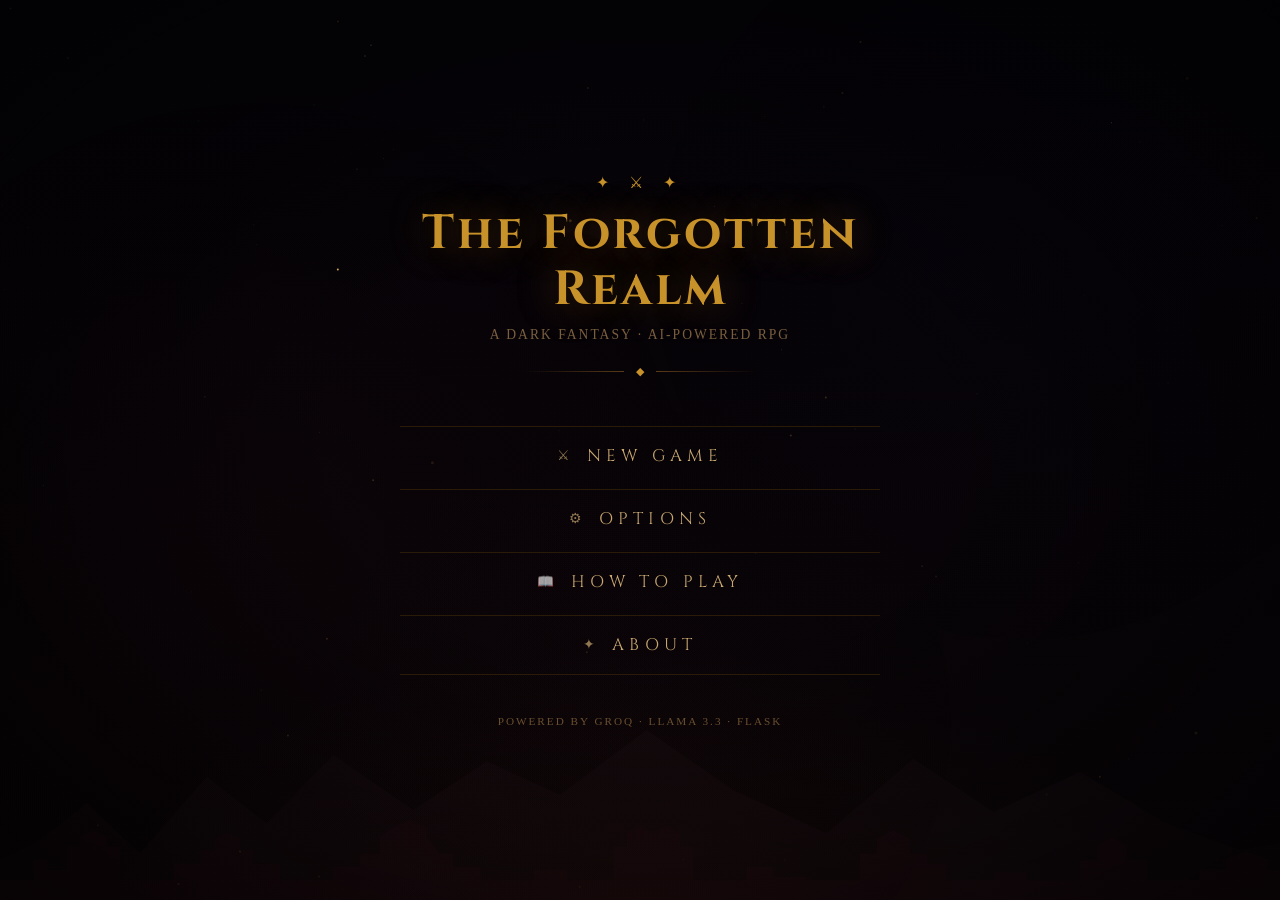
<file: templates/index.html>
<!DOCTYPE html>
<html lang="en">
<head>
    <meta charset="UTF-8">
    <title>The Forgotten Realm</title>
    <link rel="stylesheet" href="/static/css/style.css">
</head>
<body>

<!-- ── Start Screen ──────────────────────────────────── -->
<div id="start-screen">

    <!-- Layer 1: deep background gradient -->
    <div id="menu-bg-gradient"></div>

    <!-- Layer 2: distant mountain silhouette -->
    <svg id="menu-mountains" viewBox="0 0 1920 300" preserveAspectRatio="xMidYMax slice" xmlns="http://www.w3.org/2000/svg" aria-hidden="true">
        <polygon points="0,300 0,240 60,210 130,155 210,230 310,115 400,185 500,82 620,165 730,92 840,142 970,45 1100,135 1240,200 1370,88 1490,168 1620,108 1750,185 1860,225 1920,215 1920,300" fill="#0f080c"/>
    </svg>

    <!-- Layer 3: mid-ground ruins silhouette -->
    <svg id="menu-ruins" viewBox="0 0 1920 200" preserveAspectRatio="xMidYMax slice" xmlns="http://www.w3.org/2000/svg" aria-hidden="true">
        <polygon points="
            0,200 0,170 50,170 50,140 70,140 70,155 100,155 100,120 120,120 120,105 140,95 160,105 160,120 180,120 180,170
            260,170 260,145 300,145 300,125 320,125 320,108 340,98 360,108 360,125 380,125 380,145 420,145 420,170
            500,170 500,150 540,150 540,130 570,130 570,105 590,90 615,80 640,90 640,105 660,130 680,130 680,150 720,150 720,170
            800,170 800,155 850,155 850,170 920,170 920,120 940,120 940,100 960,88 980,100 1000,88 1020,100 1020,120 1040,120 1040,170
            1120,170 1120,150 1160,150 1160,165 1210,165 1210,170
            1290,170 1290,130 1315,130 1315,108 1340,95 1365,108 1365,130 1390,130 1390,145 1420,145 1420,170
            1490,170 1490,158 1540,158 1540,170 1620,170 1620,140 1645,140 1645,118 1668,105 1690,118 1690,140 1720,140 1720,170
            1800,170 1800,155 1840,155 1840,138 1870,128 1900,138 1900,155 1920,155 1920,200
        " fill="#16080e"/>
    </svg>

    <!-- Layer 4: ember glow haze -->
    <div id="menu-haze"></div>

    <!-- Layer 5: animated particles -->
    <canvas id="menu-canvas"></canvas>

    <!-- Layer 6: corner vignette -->
    <div id="menu-vignette"></div>

    <!-- ① Main Menu -->
    <div id="menu-main" class="menu-panel">
        <div class="menu-title-block">
            <div class="title-deco">&#10022; &#9876; &#10022;</div>
            <h1 id="menu-title">The Forgotten Realm</h1>
            <p class="menu-tagline">A Dark Fantasy · AI-Powered RPG</p>
            <div class="title-rule"><span></span><span class="rule-gem">&#9670;</span><span></span></div>
        </div>
        <nav class="menu-nav">
            <button class="menu-btn" id="btn-new-game">
                <span class="btn-icon">&#9876;</span> New Game
            </button>
            <button class="menu-btn" id="btn-options">
                <span class="btn-icon">&#9881;</span> Options
            </button>
            <button class="menu-btn" id="btn-how-to-play">
                <span class="btn-icon">&#128214;</span> How to Play
            </button>
            <button class="menu-btn" id="btn-credits">
                <span class="btn-icon">&#10022;</span> About
            </button>
        </nav>
        <p class="menu-footer">Powered by Groq &middot; Llama 3.3 &middot; Flask</p>
    </div>

    <!-- ② Character Creation -->
    <div id="menu-create" class="menu-panel hidden">
        <div class="panel-header">
            <button class="back-btn" id="btn-back-create">&#8592; Back</button>
            <h2>Create Your Hero</h2>
        </div>
        <div class="create-rule"></div>

        <div class="form-group">
            <label for="char-name">Your Name</label>
            <input type="text" id="char-name" placeholder="Enter your name, wanderer." maxlength="16" autocomplete="off">
        </div>

        <div class="form-group">
            <label>Choose a Class</label>
            <div class="class-grid">
                <button class="class-card" data-class="Warrior">
                    <canvas class="card-sprite" width="40" height="48"></canvas>
                    <div class="card-name">Warrior</div>
                    <div class="card-stats">ATK 16 · DEF 8 · SPD Normal</div>
                    <div class="card-desc">Iron-willed fighter. Masters of blade and shield.</div>
                </button>
                <button class="class-card" data-class="Rogue">
                    <canvas class="card-sprite" width="40" height="48"></canvas>
                    <div class="card-name">Rogue</div>
                    <div class="card-stats">ATK 13 · DEF 5 · SPD Fast</div>
                    <div class="card-desc">Swift and cunning. Strikes from the shadows.</div>
                </button>
                <button class="class-card" data-class="Wizard">
                    <canvas class="card-sprite" width="40" height="48"></canvas>
                    <div class="card-name">Wizard</div>
                    <div class="card-stats">ATK 20 · DEF 3 · SPD Slow</div>
                    <div class="card-desc">Wielder of arcane forces. Power and fragility.</div>
                </button>
                <button class="class-card" data-class="Cleric">
                    <canvas class="card-sprite" width="40" height="48"></canvas>
                    <div class="card-name">Cleric</div>
                    <div class="card-stats">ATK 11 · DEF 10 · SPD Normal</div>
                    <div class="card-desc">Blessed by the Old Gods. Healer and protector.</div>
                </button>
            </div>
        </div>

        <p id="create-error" class="create-error hidden"></p>
        <button id="begin-btn" class="primary-btn" disabled>Begin Your Journey</button>
    </div>

    <!-- ③ Options -->
    <div id="menu-options" class="menu-panel hidden">
        <div class="panel-header">
            <button class="back-btn" id="btn-back-options">&#8592; Back</button>
            <h2>Options</h2>
        </div>
        <div class="create-rule"></div>

        <div class="opts-section">
            <div class="opts-section-label">&#9834; Audio</div>
            <div class="opts-row">
                <label for="opt-vol">Music Volume</label>
                <div class="opts-slider-wrap">
                    <input type="range" id="opt-vol" class="opt-slider" min="0" max="100" value="50">
                    <span id="opt-vol-pct" class="opts-pct">50%</span>
                </div>
            </div>
            <div class="opts-row">
                <label for="opt-sfx-vol">SFX Volume</label>
                <div class="opts-slider-wrap">
                    <input type="range" id="opt-sfx-vol" class="opt-slider" min="0" max="100" value="70">
                    <span id="opt-sfx-vol-pct" class="opts-pct">70%</span>
                </div>
            </div>
        </div>

        <div class="opts-section">
            <div class="opts-section-label">&#9716; Video</div>
            <div class="opts-row opts-row-btn">
                <label>Display Mode</label>
                <button id="opt-fullscreen" class="opts-toggle">&#9974; Enter Fullscreen</button>
            </div>
        </div>
    </div>

    <!-- ④ How to Play -->
    <div id="menu-howto" class="menu-panel hidden">
        <div class="panel-header">
            <button class="back-btn" id="btn-back-howto">&#8592; Back</button>
            <h2>How to Play</h2>
        </div>
        <div class="create-rule"></div>
        <div class="howto-grid">
            <div class="howto-row">
                <div class="howto-key">W A S D<br><span>or &#8592;&#8593;&#8595;&#8594;</span></div>
                <div class="howto-desc">Move your character through the world</div>
            </div>
            <div class="howto-row">
                <div class="howto-key">E</div>
                <div class="howto-desc">Interact — talk to NPCs, read signs, use stairs</div>
            </div>
            <div class="howto-row">
                <div class="howto-key">Tab</div>
                <div class="howto-desc">Open your inventory &amp; character sheet</div>
            </div>
            <div class="howto-row">
                <div class="howto-key">Q</div>
                <div class="howto-desc">Open the quest journal</div>
            </div>
            <div class="howto-row">
                <div class="howto-key">Esc</div>
                <div class="howto-desc">Close dialogue / sign, or open the pause menu</div>
            </div>
        </div>
        <div class="howto-section-label">&#9876; In Battle</div>
        <div class="howto-grid">
            <div class="howto-row">
                <div class="howto-key">W / S<br><span>or &#8593;&#8595;</span></div>
                <div class="howto-desc">Navigate the battle menu (Fight / Item / Flee)</div>
            </div>
            <div class="howto-row">
                <div class="howto-key">Space<br><span>or Enter</span></div>
                <div class="howto-desc">Confirm selection — and strike during the timing bar</div>
            </div>
        </div>
        <div class="howto-tip">
            <span class="tip-label">&#9670; Tip</span>
            Walk up to an NPC or sign and a <strong>!</strong> will appear above them.
            In battle, hit <strong>Space</strong> when the cursor is over the green zone for a critical strike.
        </div>
    </div>

    <!-- ④ About -->
    <div id="menu-credits" class="menu-panel hidden">
        <div class="panel-header">
            <button class="back-btn" id="btn-back-credits">&#8592; Back</button>
            <h2>About</h2>
        </div>
        <div class="create-rule"></div>
        <div class="credits-block">
            <div class="credits-section">
                <p class="credits-role">Game Design &amp; Development</p>
                <p class="credits-name">Parker Riggs</p>
                <p class="credits-note">The Forgotten Realm</p>
            </div>
            <div class="credits-divider">&#10022;</div>
            <div class="credits-section credits-section--about">
                <p class="credits-about-body">
                    <em>The Forgotten Realm</em> is a proof-of-concept RPG built to show what it looks like when a large language model isn't a feature layered on top of a game — but the beating heart of it. Every NPC you meet generates their responses through a live LLM call. Conversations breathe. The world remembers who you are, what you've done, and how you speak to it. No two playthroughs are the same, because no two conversations ever are.
                </p>
                <p class="credits-about-body">
                    That comes with real tension. Language models inherit the biases, gaps, and tendencies of everything they were trained on. When you hand one narrative authority in a game, those qualities don't disappear — they become part of the story. <em>The Forgotten Realm</em> doesn't pretend otherwise. It puts the friction in plain sight, and asks whether something valuable can still emerge from an imperfect tool.
                </p>
                <p class="credits-about-body">
                    The broader argument this project makes is simple: AI in games doesn't have to mean procedural filler or dialogue trees dressed up with a chatbot. Used deliberately, an LLM can give a world genuine responsiveness — the sense that something on the other side is actually listening. Whether that makes games richer, stranger, or harder to trust is the question worth sitting with. <em>The Forgotten Realm</em> exists to make that question feel real.
                </p>
            </div>
        </div>
    </div>

</div>

<!-- ── Game Screen ───────────────────────────────────── -->
<div id="game-screen" class="hidden">

    <!-- HUD bar -->
    <div id="hud">
        <div id="hud-left">
            <span id="hud-name">Hero</span>
            <span class="hud-sep">·</span>
            <span id="hud-class">Warrior</span>
            <span class="hud-sep">|</span>
            <span id="hud-location">Eldoria Village</span>
            <span class="hud-sep">|</span>
            <span class="hud-hp-label">HP</span>
            <div id="hp-bar"><div id="hp-fill"></div></div>
            <span id="hp-text">50/50</span>
        </div>
        <div id="hud-center">
            <span><kbd>WASD</kbd> Move</span>
            <span class="hud-sep">·</span>
            <span><kbd>E</kbd> Interact</span>
            <span class="hud-sep">·</span>
            <span><kbd>Q</kbd> Quests</span>
            <span class="hud-sep">·</span>
            <span><kbd>Tab</kbd> Inventory</span>
            <span class="hud-sep">·</span>
            <span><kbd>Esc</kbd> Pause</span>
            <span class="hud-sep">·</span>
            <span id="hud-codex-hint" class="hud-codex-inactive"><kbd>L</kbd> Codex</span>
        </div>
        <div id="hud-right">
            <button id="inv-btn" class="hud-btn" onclick="toggleInventory()">&#128198; Inventory</button>
            <button id="quest-btn" class="hud-btn">&#128220; Quests</button>
            <button id="music-toggle" class="hud-btn active">&#127925;</button>
            <button id="restart-btn" class="hud-btn">&#8635; New Game</button>
            <span id="hud-alert-badge" class="hidden">&#9888; Alert</span>
        </div>
    </div>

    <!-- DM Narrator bar -->
    <div id="narrator-bar" aria-live="polite" aria-atomic="true"></div>

    <!-- Main canvas -->
    <canvas id="game-canvas" style="filter:contrast(1.08) saturate(1.2) brightness(0.95)"></canvas>

    <!-- Interaction hint bar -->
    <div id="hint-bar"></div>

    <!-- Sign / Note overlay -->
    <div id="sign-box" class="overlay hidden">
        <div class="sign-inner">
            <pre id="sign-text"></pre>
            <p class="overlay-close">[ Press E or Esc to close ]</p>
        </div>
    </div>

    <!-- Quest Log overlay -->
    <div id="quest-log" class="overlay hidden">
        <div class="quest-log-inner">
            <div class="quest-log-header">
                <span>&#128220; Quest Journal</span>
                <button id="close-quest-log" class="back-btn">&#10005; Close</button>
            </div>
            <div id="quest-list"></div>
        </div>
    </div>

    <!-- Codex -->
    <div id="codex-screen" class="overlay hidden">
        <div id="codex-inner">
            <canvas id="codex-canvas"></canvas>
            <div id="codex-content">
                <div id="codex-header">
                    <span id="codex-title-bar">Codex of Eldoria</span>
                    <button class="codex-close-btn" onclick="closeCodex()">&#x2715;</button>
                </div>
                <div id="codex-columns">
                    <div id="codex-list-col">
                        <div id="codex-list"></div>
                    </div>
                    <div id="codex-entry-col">
                        <div id="codex-empty" class="hidden">You have not yet learned the history of this place.</div>
                        <div id="codex-entry-title"></div>
                        <div id="codex-entry-body"></div>
                        <div id="codex-entry-source"></div>
                    </div>
                </div>
            </div>
        </div>
    </div>

    <!-- Inventory / Character Screen -->
    <div id="inventory-screen" class="overlay hidden">
        <div id="inv-screen-inner">

            <!-- Left panel: Character -->
            <div id="inv-char-panel">
                <div id="inv-char-header">
                    <div id="inv-char-portrait"></div>
                    <div id="inv-char-info">
                        <div id="inv-char-name">Hero</div>
                        <div id="inv-char-class">Warrior</div>
                    </div>
                    <div id="inv-level-badge">Lv 1</div>
                </div>

                <div class="inv-stat-block">
                    <div class="inv-stat-row">
                        <span class="inv-stat-label">HP</span>
                        <div class="inv-mini-bar"><div id="inv-hp-fill"></div></div>
                        <span id="inv-hp-val" class="inv-stat-val">50/50</span>
                    </div>
                    <div class="inv-stat-row">
                        <span class="inv-stat-label" style="color:#c8d040">XP</span>
                        <div class="inv-mini-bar"><div id="inv-xp-fill" style="background:linear-gradient(to right,#8a9020,#c8d040)"></div></div>
                        <span id="inv-xp-val" class="inv-stat-val">0 / 60</span>
                    </div>
                </div>

                <div class="inv-divider"></div>

                <div id="inv-stats-grid">
                    <div class="inv-stat-entry">
                        <div class="inv-stat-icon">⚔</div>
                        <div class="inv-stat-body">
                            <div class="inv-stat-key">Attack</div>
                            <div id="inv-atk-val" class="inv-stat-num">16</div>
                        </div>
                    </div>
                    <div class="inv-stat-entry">
                        <div class="inv-stat-icon">🛡</div>
                        <div class="inv-stat-body">
                            <div class="inv-stat-key">Defense</div>
                            <div id="inv-def-val" class="inv-stat-num">5</div>
                        </div>
                    </div>
                    <div class="inv-stat-entry">
                        <div class="inv-stat-icon">💨</div>
                        <div class="inv-stat-body">
                            <div class="inv-stat-key">Speed</div>
                            <div id="inv-spd-val" class="inv-stat-num">Normal</div>
                        </div>
                    </div>
                    <div class="inv-stat-entry">
                        <div class="inv-stat-icon">⭐</div>
                        <div class="inv-stat-body">
                            <div class="inv-stat-key">Next Level</div>
                            <div id="inv-next-val" class="inv-stat-num">60 XP</div>
                        </div>
                    </div>
                </div>

                <div class="inv-divider"></div>

                <div id="inv-equipped-section">
                    <div class="inv-section-label">EQUIPPED</div>
                    <div id="inv-equipped-slot">
                        <span id="inv-equipped-icon">—</span>
                        <span id="inv-equipped-name">Nothing equipped</span>
                    </div>
                </div>
            </div>

            <!-- Right panel: Items -->
            <div id="inv-items-panel">
                <div id="inv-items-header">
                    <span>INVENTORY</span>
                    <button id="inv-close-btn" onclick="closeInventory()">&#x2715;</button>
                </div>

                <div id="inv-grid-wrap">
                    <div id="inv-grid"></div>
                </div>

                <div id="inv-item-detail" class="hidden">
                    <div id="inv-detail-icon"></div>
                    <div id="inv-detail-body">
                        <div id="inv-detail-name"></div>
                        <div id="inv-detail-desc"></div>
                    </div>
                    <button id="inv-use-btn" onclick="useSelectedItem()">Use</button>
                </div>
                <div id="inv-empty-msg">Your pack is empty.</div>
            </div>

        </div>
    </div>

    <!-- Minimap -->
    <canvas id="minimap-canvas" width="120" height="120"></canvas>

    <!-- Notifications -->
    <div id="notifications"></div>

    <!-- Pause Menu overlay -->
    <div id="pause-menu" class="overlay hidden">
        <div class="pause-backdrop"></div>
        <div class="pause-card">
            <div class="pause-title">⏸ PAUSED</div>
            <div class="pause-vol-row">
                <label for="pause-vol">♪ Music Volume</label>
                <input type="range" id="pause-vol" min="0" max="100" value="50">
            </div>
            <button id="pause-resume" class="pause-btn primary">▶ Resume</button>
            <button id="pause-fullscreen" class="pause-btn">⛶ Fullscreen</button>
            <button id="pause-mainmenu" class="pause-btn">⌂ Main Menu</button>
        </div>
    </div>

    <!-- Defeat transition overlay -->
    <div id="defeat-overlay" class="overlay hidden">
        <div class="defeat-inner">
            <p class="defeat-title">You were defeated&hellip;</p>
            <p class="defeat-sub">Waking up in Eldoria</p>
        </div>
    </div>

    <!-- NPC Dialogue overlay -->
    <div id="dialogue-box" class="overlay hidden">
        <div class="dlg-inner">
            <div class="dlg-header">
                <div id="dlg-portrait">&#128100;</div>
                <span id="dlg-name">NPC</span>
                <span id="dlg-rapport" class="dlg-rapport-dots"></span>
                <button class="dlg-close-btn" onclick="closeDialogue(true)" aria-label="Close dialogue">&#x2715;</button>
            </div>
            <div id="dlg-player-msg"></div>
            <div id="dlg-text">...</div>
            <div id="dlg-options"></div>
            <div class="dlg-input-row">
                <input type="text" id="dlg-input" placeholder="Say something…" maxlength="240" autocomplete="off">
                <button id="dlg-send" onclick="sendDialogueMessage()">&#9658;</button>
            </div>
        </div>
    </div>

</div>

<!-- Full-screen transition overlay (menu ↔ game) -->
<div id="transition-overlay"></div>

<!-- Intro cinematic overlay (shows on new game start) -->
<div id="intro-overlay" class="hidden">
    <p id="intro-text"></p>
</div>

<script>
// ── Menu particle background ──────────────────────────
const mc  = document.getElementById('menu-canvas');
const mct = mc.getContext('2d');

// Logical (CSS-pixel) menu canvas dimensions
let mcW = 0, mcH = 0;

function resizeMenuCanvas() {
    const dpr = window.devicePixelRatio || 1;
    mcW = window.innerWidth;
    mcH = window.innerHeight;
    // Physical pixel resolution
    mc.width  = Math.round(mcW * dpr);
    mc.height = Math.round(mcH * dpr);
    // Keep CSS display size unchanged
    mc.style.width  = mcW + 'px';
    mc.style.height = mcH + 'px';
    // Scale draw calls so we always work in logical coords
    mct.setTransform(dpr, 0, 0, dpr, 0, 0);
    mct.imageSmoothingEnabled = false;
}
resizeMenuCanvas();
window.addEventListener('resize', resizeMenuCanvas);

const MENU_PARTICLE_COUNT = 80;
const MENU_PARTICLE_TWINKLE_CHANCE = 0.002;

function spawnParticle(randomY) {
    const rnd = Math.random();
    const tier = rnd < 0.6 ? 0 : rnd < 0.9 ? 1 : 2; // 60% tiny, 30% small, 10% medium
    const r    = [0.5, 1, 1.5][tier];
    const warm = tier > 0;
    return {
        x:       Math.random() * mcW,
        y:       randomY ? Math.random() * mcH : -8,
        vx:      (Math.random() - 0.5) * 0.3,
        vy:      Math.random() * 0.35 + 0.12, // downward drift
        r,
        warm,
        maxA:    Math.random() * 0.45 + 0.12,
        life:    0,
        max:     Math.random() * 400 + 250,
        twinkle: false,
        twinkleT:0,
    };
}

const menuParticles = Array.from({ length: MENU_PARTICLE_COUNT }, () => spawnParticle(true));
let _twinkleCount = 0;

function menuLoop() {
    mct.clearRect(0, 0, mcW, mcH);

    // Atmospheric fog blobs
    const t = Date.now() / 1000;
    const blobs = [
        { x: mcW*0.2, y: mcH*0.6, r: mcW*0.35, c:'rgba(60,15,15,' },
        { x: mcW*0.8, y: mcH*0.3, r: mcW*0.3,  c:'rgba(15,15,55,' },
        { x: mcW*0.5, y: mcH*0.8, r: mcW*0.25, c:'rgba(40,10,10,' },
    ];
    for (const b of blobs) {
        const a = 0.06 + 0.02 * Math.sin(t * 0.3 + b.x);
        const g = mct.createRadialGradient(b.x, b.y, 0, b.x, b.y, b.r);
        g.addColorStop(0,   b.c + a + ')');
        g.addColorStop(1,   b.c + '0)');
        mct.fillStyle = g;
        mct.beginPath(); mct.arc(b.x, b.y, b.r, 0, Math.PI*2); mct.fill();
    }

    // Particles
    for (const p of menuParticles) {
        p.x += p.vx; p.y += p.vy; p.life++;
        if (p.life >= p.max || p.y > mcH + 10) {
            Object.assign(p, spawnParticle(false), { life: 0 });
            if (p.twinkle) { _twinkleCount = Math.max(0, _twinkleCount - 1); p.twinkle = false; }
        }

        // Twinkle trigger
        if (!p.twinkle && _twinkleCount < 3 && Math.random() < MENU_PARTICLE_TWINKLE_CHANCE) {
            p.twinkle = true; p.twinkleT = 0; _twinkleCount++;
        }

        let alpha = p.maxA * Math.min(1, Math.min(p.life / 60, (p.max - p.life) / 60));
        if (p.twinkle) {
            p.twinkleT += 1000 / 60;
            alpha = 0.3 + Math.sin(Math.PI * p.twinkleT / 800) * 0.7;
            if (p.twinkleT >= 800) { p.twinkle = false; _twinkleCount = Math.max(0, _twinkleCount - 1); }
        }

        mct.globalAlpha = Math.max(0, alpha);
        mct.fillStyle = p.warm ? 'rgba(255,200,100,1)' : 'rgba(200,180,160,1)';
        mct.beginPath(); mct.arc(p.x, p.y, p.r, 0, Math.PI * 2); mct.fill();
    }
    mct.globalAlpha = 1;

    if (!document.getElementById('start-screen').classList.contains('hidden')) {
        requestAnimationFrame(menuLoop);
    }
}
menuLoop();

// ── Panel navigation ──────────────────────────────────
function _staggerMainButtons() {
    document.querySelectorAll('#menu-main .menu-btn').forEach((btn, i) => {
        btn.style.opacity   = '0';
        btn.style.transform = 'translateX(-20px)';
        btn.style.transition = 'opacity 300ms ease, transform 300ms ease';
        setTimeout(() => { btn.style.opacity = '1'; btn.style.transform = 'translateX(0)'; }, i * 100);
    });
}

function showPanel(id) {
    const current = document.querySelector('.menu-panel:not(.hidden)');
    const next    = document.getElementById(id);
    if (!current || current === next) {
        // Initial load — show immediately then stagger
        document.querySelectorAll('.menu-panel').forEach(p => { p.classList.add('hidden'); p.style.opacity='0'; p.style.transform=''; });
        next.classList.remove('hidden');
        requestAnimationFrame(() => { next.style.opacity='1'; next.style.transform='translateX(0)'; });
        if (id === 'menu-main') _staggerMainButtons();
        return;
    }

    const goingDeeper = id !== 'menu-main';
    const outX = goingDeeper ? '-30px' : '30px';
    const inX  = goingDeeper ? '30px'  : '-30px';

    current.style.opacity   = '0';
    current.style.transform = `translateX(${outX})`;
    setTimeout(() => {
        document.querySelectorAll('.menu-panel').forEach(p => { p.classList.add('hidden'); p.style.opacity='0'; });
        next.style.transform = `translateX(${inX})`;
        next.classList.remove('hidden');
        requestAnimationFrame(() => requestAnimationFrame(() => {
            next.style.opacity   = '1';
            next.style.transform = 'translateX(0)';
        }));
        if (id === 'menu-main') _staggerMainButtons();
    }, 200);
}

showPanel('menu-main');

document.getElementById('btn-new-game').addEventListener('click',    () => showPanel('menu-create'));
document.getElementById('btn-options').addEventListener('click',     () => showPanel('menu-options'));
document.getElementById('btn-how-to-play').addEventListener('click', () => showPanel('menu-howto'));
document.getElementById('btn-credits').addEventListener('click',     () => showPanel('menu-credits'));
document.getElementById('btn-back-create').addEventListener('click', () => { // AUDIO: menu_back
    audio.playMenuBack(); showPanel('menu-main'); });
document.getElementById('btn-back-options').addEventListener('click',() => { // AUDIO: menu_back
    audio.playMenuBack(); showPanel('menu-main'); });
document.getElementById('btn-back-howto').addEventListener('click',  () => { // AUDIO: menu_back
    audio.playMenuBack(); showPanel('menu-main'); });
document.getElementById('btn-back-credits').addEventListener('click',() => { // AUDIO: menu_back
    audio.playMenuBack(); showPanel('menu-main'); });

// ── Options panel logic ───────────────────────────────
// Shared volume preferences (read by game.js on startMusic)
window.gameVolumePct    = 50;
window.gameSfxVolumePct = 70;

function syncVolSliders(pct) {
    window.gameVolumePct = pct;
    localStorage.setItem('tfr_vol', pct);
    if (typeof audio !== 'undefined') { audio.setVolume(pct); audio.setMenuMusicVolume(pct); }
    const optVol   = document.getElementById('opt-vol');
    const pauseVol = document.getElementById('pause-vol');
    if (optVol)   { optVol.value = pct;   optVol.style.setProperty('--pct', pct + '%'); }
    if (pauseVol) { pauseVol.value = pct; pauseVol.style.setProperty('--pct', pct + '%'); }
    const pctLabel = document.getElementById('opt-vol-pct');
    if (pctLabel) pctLabel.textContent = pct + '%';
}

function syncSfxSlider(pct) {
    window.gameSfxVolumePct = pct;
    localStorage.setItem('tfr_sfx_vol', pct);
    if (typeof audio !== 'undefined') audio.setMenuSfxVolume(pct);
    const sfxSlider = document.getElementById('opt-sfx-vol');
    const sfxPct    = document.getElementById('opt-sfx-vol-pct');
    if (sfxSlider) { sfxSlider.value = pct; sfxSlider.style.setProperty('--pct', pct + '%'); }
    if (sfxPct)   sfxPct.textContent = pct + '%';
}

// Load persisted prefs, then init slider fills
(function initPrefs() {
    const savedVol    = localStorage.getItem('tfr_vol');
    const savedSfxVol = localStorage.getItem('tfr_sfx_vol');
    syncVolSliders(savedVol    != null ? +savedVol    : 50);
    syncSfxSlider (savedSfxVol != null ? +savedSfxVol : 70);
})();

let _sliderTickThrottle = 0;
document.getElementById('opt-vol').addEventListener('input', function() {
    syncVolSliders(+this.value); // AUDIO: slider_change
    const _now = Date.now();
    if (_now - _sliderTickThrottle > 80) { audio.playMenuSliderTick(); _sliderTickThrottle = _now; }
});

document.getElementById('opt-sfx-vol').addEventListener('input', function() {
    syncSfxSlider(+this.value); // AUDIO: slider_change
    const _now = Date.now();
    if (_now - _sliderTickThrottle > 80) { audio.playMenuSliderTick(); _sliderTickThrottle = _now; }
});

function updateOptFullscreenLabel() {
    const btn = document.getElementById('opt-fullscreen');
    if (btn) btn.textContent = document.fullscreenElement ? '\u2715 Exit Fullscreen' : '\u29fc Enter Fullscreen';
}
document.getElementById('opt-fullscreen').addEventListener('click', () => {
    // AUDIO: fullscreen_toggle
    audio.playMenuSelect();
    if (!document.fullscreenElement) {
        document.documentElement.requestFullscreen().catch(() => {});
    } else {
        document.exitFullscreen().catch(() => {});
    }
});
document.addEventListener('fullscreenchange', updateOptFullscreenLabel);

// ── Character creation validation ────────────────────
function validateCreate() {
    const hasName  = document.getElementById('char-name').value.trim().length > 0;
    const hasClass = !!document.querySelector('.class-card.selected');
    const btn = document.getElementById('begin-btn');
    btn.disabled = !(hasName && hasClass);
}

document.getElementById('char-name').addEventListener('input', () => {
    document.getElementById('create-error').classList.add('hidden');
    validateCreate();
});

// ── Class card selection ──────────────────────────────
document.querySelectorAll('.class-card').forEach(card => {
    card.addEventListener('click', () => {
        document.querySelectorAll('.class-card').forEach(c => c.classList.remove('selected'));
        card.classList.add('selected');
        document.getElementById('create-error').classList.add('hidden');
        validateCreate();
        audio.playMenuClassSelect(card.dataset.class);
    });
});

// ── Transition overlay ────────────────────────────────
const _ov = document.getElementById('transition-overlay');
function fadeOverlay(dir, cb) {
    if (dir === 'in') {
        _ov.style.transition = 'opacity 0.6s ease';
        _ov.style.opacity = '1';
        _ov.style.pointerEvents = 'all';
        setTimeout(() => { if (cb) cb(); }, 620);
    } else {
        _ov.style.transition = 'opacity 0.8s ease';
        _ov.style.opacity = '0';
        _ov.style.pointerEvents = 'none';
        setTimeout(() => { if (cb) cb(); }, 820);
    }
}

// ── Menu Audio System ─────────────────────────────────
// Thin stubs — all synthesis lives in audio.js (single AudioContext)
function initMenuAudio() { audio.init(); audio.startMenuMusic(); }
function stopMenuAudio()  { audio.stopMenuMusic(600); }
function playHover()      { audio.playMenuHover(); }   // AUDIO: menu_hover
function playClick()      { audio.playMenuSelect(); }  // AUDIO: menu_select

// Start audio on the very first user gesture (autoplay policy)
function _bootAudio() {
    audio.init();
    audio.startMenuMusic();
    document.removeEventListener('pointerdown', _bootAudio);
    document.removeEventListener('touchstart',  _bootAudio);
    document.removeEventListener('keydown',     _bootAudio);
}
document.addEventListener('pointerdown', _bootAudio);
document.addEventListener('touchstart',  _bootAudio, { passive: true });
document.addEventListener('keydown',     _bootAudio);

// Attach hover/click SFX to start-screen elements
document.querySelectorAll('#start-screen .menu-btn, #start-screen .back-btn, #start-screen .primary-btn, #start-screen .class-card').forEach(el => {
    el.addEventListener('mouseenter', () => { audio.init(); playHover(); });
    el.addEventListener('click',      () => { audio.init(); playClick(); });
});

// Stop menu audio and show transition overlay when entering the game
document.getElementById('begin-btn').addEventListener('click', () => {
    // AUDIO: game_start
    audio.playMenuStartTransition();
    stopMenuAudio();
    fadeOverlay('in');
});

// ── Parallax on mouse move ────────────────────────────
document.getElementById('start-screen').addEventListener('mousemove', e => {
    const cx = e.clientX / window.innerWidth  - 0.5;
    const cy = e.clientY / window.innerHeight - 0.5;
    const mt = document.getElementById('menu-mountains');
    const ru = document.getElementById('menu-ruins');
    if (mt) mt.style.transform = `translate(${cx * -8}px, ${cy * -4}px)`;
    if (ru) ru.style.transform = `translate(${cx * -12}px, ${cy * -6}px)`;
});

// ── Class sprite mini-renderer ────────────────────────
function drawMiniSprite(canvas, bodyColor, cloakColor) {
    const ctx = canvas.getContext('2d');
    ctx.imageSmoothingEnabled = false;
    // Cloak / lower body
    ctx.fillStyle = cloakColor;
    ctx.fillRect(8, 28, 24, 20);
    // Armor / torso
    ctx.fillStyle = bodyColor;
    ctx.fillRect(10, 17, 20, 13);
    // Head (skin)
    ctx.fillStyle = '#c8a870';
    ctx.fillRect(12, 6, 16, 12);
    // Hair / helm
    ctx.fillStyle = '#2a1508';
    ctx.fillRect(11, 4, 18, 4);
    // Eyes
    ctx.fillStyle = '#100a04';
    ctx.fillRect(15, 11, 4, 3);
    ctx.fillRect(21, 11, 4, 3);
    // Subtle body outline
    ctx.fillStyle = 'rgba(0,0,0,0.35)';
    ctx.fillRect(9, 17, 1, 31);
    ctx.fillRect(30, 17, 1, 31);
    ctx.fillRect(11, 4, 1, 14);
    ctx.fillRect(27, 4, 1, 14);
}

window.addEventListener('load', () => {
    const classColors = {
        Warrior: { body: '#c07818', cloak: '#1a0c04' },
        Rogue:   { body: '#6020a8', cloak: '#0c0c1e' },
        Wizard:  { body: '#4a6878', cloak: '#0c0c1e' },
        Cleric:  { body: '#c09010', cloak: '#141210' },
    };
    document.querySelectorAll('.card-sprite').forEach(canvas => {
        const cls = canvas.closest('[data-class]');
        if (!cls) return;
        const col = classColors[cls.dataset.class];
        if (col) drawMiniSprite(canvas, col.body, col.cloak);
    });
});
</script>
<!-- Load order contract (Pass 10):
     game-noise → game-constants → world → audio → input → battle →
     particles → game-ui → game → game-loop → render → tile-renderer →
     TILE_MANIFEST → SpriteRenderer → visual-quality
     game-constants.js initializes window.Game; game.js and render.js
     populate Game.* properties (including Game.ctx) before SpriteRenderer
     and visual-quality load. Violating this order triggers runtime assertions
     in SpriteRenderer.js and visual-quality.js. -->
<script src="/static/js/game-noise.js"></script>
<script src="/static/js/event-bus.js"></script>
<script src="/static/js/narrator.js"></script>
<script src="/static/js/game-constants.js"></script>
<script src="/static/js/world.js"></script>
<script src="/static/js/audio.js"></script>
<script src="/static/js/input.js"></script>
<script src="/static/js/battle.js"></script>
<script src="/static/js/particles.js"></script>
<script src="/static/js/game-ui.js"></script>
<script src="/static/js/scenes.js"></script>
<script src="/static/js/game.js"></script>
<script src="/static/js/game-loop.js"></script>
<script src="/static/js/render.js"></script>
<script src="/static/js/tile-renderer.js"></script>
<script src="/static/js/SpriteRenderer.js"></script>
<script src="/static/js/visual-quality.js"></script>
</body>
</html>
</file>
<file: static/css/style.css>
@import url('https://fonts.googleapis.com/css2?family=Cinzel:wght@400;700&family=IM+Fell+English&display=swap');

*, *::before, *::after { box-sizing: border-box; margin: 0; padding: 0; }

html, body {
    width: 100%; height: 100%; overflow: hidden;
    background: #060609;
    color: #d4b896;
    font-family: 'IM Fell English', serif;
}

/* ── Transition overlay ────────────────────────────── */
#transition-overlay {
    position: fixed; inset: 0; z-index: 9999;
    background: #060609;
    opacity: 0; pointer-events: none;
}

#intro-overlay {
    position: fixed; inset: 0; z-index: 9990;
    background: #000;
    display: flex; align-items: center; justify-content: center;
    pointer-events: none;
    transition: opacity 1.2s ease;
}
#intro-text {
    font-family: 'Cinzel', serif;
    font-size: clamp(1.1rem, 2.5vw, 1.6rem);
    color: #c8a870;
    text-align: center;
    letter-spacing: 0.05em;
    line-height: 1.7;
    white-space: pre-line;
    opacity: 0;
    text-shadow: 0 0 30px rgba(200,168,112,0.5);
    max-width: 520px; padding: 0 2rem;
}

.hidden { display: none !important; }

/* ── Start Screen ──────────────────────────────── */
#start-screen {
    position: relative;
    width: 100%; height: 100vh;
    display: flex; align-items: center; justify-content: center;
    background: #050308;
    overflow: hidden;
}

/* Background layer stack */
#menu-bg-gradient {
    position: absolute; inset: 0; z-index: 0; pointer-events: none;
    background: linear-gradient(to top, #0a0508 0%, #050308 100%);
}
#menu-mountains {
    position: absolute; bottom: 0; left: 0; right: 0; z-index: 1;
    width: 100%; pointer-events: none;
}
#menu-ruins {
    position: absolute; bottom: 0; left: 0; right: 0; z-index: 2;
    width: 100%; pointer-events: none;
}
#menu-haze {
    position: absolute; inset: 0; z-index: 2; pointer-events: none;
    background: radial-gradient(ellipse 60% 40% at 50% 100%, rgba(180,80,20,0.06) 0%, transparent 70%);
}
#menu-canvas {
    position: absolute; inset: 0;
    width: 100%; height: 100%;
    pointer-events: none; z-index: 3;
    image-rendering: pixelated;
    image-rendering: crisp-edges;
}
#menu-vignette {
    position: absolute; inset: 0; z-index: 4; pointer-events: none;
    background: radial-gradient(ellipse at center, transparent 30%, rgba(0,0,0,0.65) 100%);
}

/* Panel system */
.menu-panel {
    position: relative; z-index: 5;
    width: 100%; max-width: 520px;
    padding: 0 20px;
    transition: opacity 0.22s ease, transform 0.22s ease;
}
.menu-panel.hidden { display: none; }

/* ── Main Menu ─────────────────────────────────── */
.menu-title-block { text-align: center; margin-bottom: 48px; }

@keyframes menu-title-reveal {
    from { opacity: 0; transform: translateY(12px); }
    to   { opacity: 1; transform: translateY(0); }
}
@keyframes menu-fade-in {
    from { opacity: 0; }
    to   { opacity: 1; }
}
@keyframes menu-rule-draw-left {
    from { transform: scaleX(0); }
    to   { transform: scaleX(1); }
}
@keyframes menu-rule-draw-right {
    from { transform: scaleX(0); }
    to   { transform: scaleX(1); }
}

.title-deco {
    font-size: 1rem; color: #c8922a;
    letter-spacing: 8px; margin-bottom: 14px;
    opacity: 0;
    animation: menu-fade-in 600ms ease-out 200ms forwards;
}

#menu-title {
    font-family: 'Cinzel', serif;
    font-size: clamp(2rem, 5vw, 3rem);
    color: #c8922a;
    text-shadow: 0 0 40px rgba(200,140,40,0.4), 0 0 80px rgba(180,100,20,0.15);
    letter-spacing: 3px; margin-bottom: 10px;
    line-height: 1.15;
    opacity: 0;
    animation: menu-title-reveal 1200ms ease-out 300ms forwards;
}

.menu-tagline {
    color: #7a6040; font-size: 0.85rem;
    letter-spacing: 2px; margin-bottom: 22px;
    text-transform: uppercase;
    opacity: 0;
    animation: menu-fade-in 600ms ease-out 1700ms forwards;
}

.title-rule {
    display: flex; align-items: center; gap: 12px;
    justify-content: center;
}
.title-rule span:first-child,
.title-rule span:last-child {
    flex: 1; max-width: 100px;
    height: 1px; background: linear-gradient(to right, transparent, #5a3a18);
    transform: scaleX(0); transform-origin: right;
    animation: menu-rule-draw-left 600ms ease-out 1500ms forwards;
}
.title-rule span:last-child {
    background: linear-gradient(to left, transparent, #5a3a18);
    transform-origin: left;
    animation: menu-rule-draw-right 600ms ease-out 1500ms forwards;
}
.rule-gem { color: #c8922a; font-size: 0.7rem; }

.menu-nav {
    display: flex; flex-direction: column; gap: 4px;
    margin-bottom: 40px;
}

@keyframes menu-btn-stagger {
    from { opacity: 0; transform: translateX(-20px); }
    to   { opacity: 1; transform: translateX(0); }
}

.menu-btn {
    background: transparent;
    border: none; border-top: 1px solid #2a1a08;
    color: #c8a870;
    font-family: 'Cinzel', serif; font-size: 1.05rem;
    letter-spacing: 0.3em; text-transform: uppercase;
    padding: 18px 24px;
    cursor: pointer; text-align: center;
    transition: color 0.22s ease, letter-spacing 0.22s ease, box-shadow 0.22s ease, transform 80ms ease;
    display: flex; align-items: center; justify-content: center; gap: 12px;
    position: relative;
}
.menu-btn:last-child { border-bottom: 1px solid #2a1a08; }

.menu-btn::after {
    content: '';
    position: absolute; bottom: 0; left: 0;
    width: 0; height: 1px;
    background: #ffd700;
    transition: width 150ms ease;
}
.menu-btn:hover {
    color: #ffd700;
    letter-spacing: 0.5em;
    box-shadow: inset 4px 0 12px rgba(200,140,40,0.2);
}
.menu-btn:hover::after { width: 100%; }
.menu-btn:hover .btn-icon {
    transform: scale(1.2);
    text-shadow: 0 0 12px #c8922a;
}
.menu-btn:active { transform: scale(0.98); }

.btn-icon {
    font-size: 0.85rem; opacity: 0.7;
    display: inline-block;
    transition: transform 200ms cubic-bezier(0.34, 1.56, 0.64, 1), text-shadow 200ms ease;
}

.menu-footer {
    text-align: center; font-size: 0.7rem;
    color: #6a5030; letter-spacing: 2px; text-transform: uppercase;
}

/* ── Shared Panel Styles ───────────────────────── */
.panel-header {
    display: flex; align-items: center; gap: 16px;
    margin-bottom: 8px;
}
.panel-header h2 {
    font-family: 'Cinzel', serif; font-size: 1.3rem;
    color: #c8922a; letter-spacing: 2px; flex: 1;
}

.back-btn {
    background: transparent; border: 1px solid #3a2010;
    border-radius: 3px; color: #7a6040;
    font-family: 'IM Fell English', serif; font-size: 0.85rem;
    padding: 5px 12px; cursor: pointer; transition: all 0.2s;
    white-space: nowrap;
}
.back-btn:hover { border-color: #c8922a; color: #d4b896; }

.create-rule {
    height: 1px;
    background: linear-gradient(to right, transparent, #5a3a18, transparent);
    margin-bottom: 24px;
}

/* ── Character Creation ────────────────────────── */
.form-group { margin-bottom: 20px; }
.form-group label {
    display: block; font-size: 0.75rem; color: #a08060;
    margin-bottom: 8px; letter-spacing: 1px; text-transform: uppercase;
}
.form-group input {
    width: 100%; background: rgba(255,255,255,0.04);
    border: 1px solid #4a3020; border-radius: 4px;
    padding: 10px 14px; color: #d4b896;
    font-family: 'IM Fell English', serif; font-size: 1rem; outline: none;
    transition: border-color 0.2s;
}
.form-group input:focus { border-color: #c8922a; }
.form-group input::placeholder { color: #5a4030; }

.class-grid { display: grid; grid-template-columns: 1fr 1fr; gap: 10px; }

.class-card {
    background: rgba(255,255,255,0.02);
    border: 1px solid #3a2010; border-radius: 6px;
    padding: 14px 12px; cursor: pointer;
    text-align: center; transition: all 0.2s;
    display: flex; flex-direction: column; gap: 5px;
}
.class-card:hover {
    border-color: #8a5a20; background: rgba(200,146,42,0.06);
}
.class-card.selected {
    border-color: #c8922a; background: rgba(200,146,42,0.1);
    box-shadow: 0 0 16px rgba(200,146,42,0.12);
}
.card-name {
    font-family: 'Cinzel', serif; font-size: 0.82rem;
    color: #c8922a; letter-spacing: 1px;
}
.class-card:not(.selected) .card-name { color: #a08060; }
.card-stats {
    font-family: 'Cinzel', serif; font-size: 0.62rem;
    color: #5a4020; letter-spacing: 0.5px;
    margin-top: 1px;
}
.class-card.selected .card-stats { color: #c8922a; }
.card-desc {
    font-size: 0.72rem; color: #5a4030; line-height: 1.4;
}
.class-card.selected .card-desc { color: #a08060; }
.card-sprite {
    image-rendering: pixelated; image-rendering: crisp-edges;
    display: block; margin: 0 auto 4px;
    opacity: 0.85;
}
.class-card:hover   { transform: scale(1.03); }
.class-card.selected { transform: scale(1.03); }

.primary-btn {
    margin-top: 16px; width: 100%; padding: 14px;
    background: linear-gradient(135deg, #7a4a10, #c8922a);
    border: none; border-radius: 4px; color: #1a0f05;
    font-family: 'Cinzel', serif; font-size: 0.95rem; font-weight: 700;
    letter-spacing: 3px; cursor: pointer; text-transform: uppercase;
    transition: opacity 0.2s, transform 0.1s, box-shadow 0.2s;
}
.primary-btn:hover {
    opacity: 0.92; transform: translateY(-1px);
    box-shadow: 0 4px 20px rgba(200,146,42,0.3);
}
.primary-btn:disabled {
    opacity: 0.35; cursor: not-allowed;
    transform: none; box-shadow: none;
}

.create-error {
    font-size: 0.8rem; color: #c05030;
    text-align: center; letter-spacing: 1px;
    margin-top: 4px;
}

/* ── How to Play ───────────────────────────────── */
.howto-grid { display: flex; flex-direction: column; gap: 2px; margin-bottom: 16px; }

.howto-section-label {
    font-family: 'Cinzel', serif; font-size: 0.72rem;
    color: #c8922a; letter-spacing: 3px; text-transform: uppercase;
    margin-bottom: 8px; margin-top: 4px;
}

.howto-row {
    display: flex; align-items: center; gap: 20px;
    padding: 14px 0; border-bottom: 1px solid #1e1208;
}
.howto-key {
    font-family: 'Cinzel', serif; font-size: 0.72rem;
    color: #c8922a; letter-spacing: 1px; text-align: center;
    min-width: 72px; line-height: 1.4;
    background: #100c06;
    border: 1px solid #c8922a;
    border-bottom: 3px solid #7a4a10;
    border-radius: 4px;
    padding: 6px 10px;
    box-shadow: 0 2px 6px rgba(0,0,0,0.5), inset 0 1px 0 rgba(200,146,42,0.1);
    flex-shrink: 0;
}
.howto-key span { color: #7a6040; font-size: 0.64rem; display: block; margin-top: 2px; }
.howto-desc { font-size: 0.9rem; color: #a08060; line-height: 1.5; }

.howto-tip {
    background: rgba(200,146,42,0.05);
    border: 1px solid #3a2a10; border-radius: 4px;
    padding: 14px 16px; font-size: 0.85rem; color: #8a7050; line-height: 1.6;
}
.tip-label {
    font-family: 'Cinzel', serif; font-size: 0.75rem;
    color: #c8922a; letter-spacing: 1px; display: block; margin-bottom: 6px;
}
.howto-tip strong { color: #c8922a; }

/* ── Options ───────────────────────────────────── */
.opts-section {
    width: 100%; display: flex; flex-direction: column; gap: 14px;
    padding: 16px 0; border-bottom: 1px solid #1e1208;
}
.opts-section:last-child { border-bottom: none; }

.opts-section-label {
    font-family: 'Cinzel', serif; font-size: 0.72rem;
    color: #c8922a; letter-spacing: 3px; text-transform: uppercase;
}

.opts-row {
    display: flex; align-items: center; justify-content: space-between; gap: 20px;
}
.opts-row label {
    font-size: 0.88rem; color: #a08060; flex-shrink: 0;
}

.opts-slider-wrap {
    display: flex; align-items: center; gap: 12px; flex: 1;
}
.opt-slider {
    flex: 1; appearance: none;
    height: 4px; border-radius: 2px;
    background: linear-gradient(to right, #c8a060 var(--pct,50%), #2a2030 var(--pct,50%));
    outline: none; cursor: pointer;
}
.opt-slider::-webkit-slider-thumb {
    appearance: none;
    width: 14px; height: 14px; border-radius: 50%;
    background: #c8a060;
    box-shadow: 0 0 6px rgba(200,160,80,0.6);
    cursor: pointer;
}
.opts-pct {
    font-family: 'Cinzel', serif; font-size: 0.75rem;
    color: #c8922a; min-width: 38px; text-align: right;
}

.opts-toggle {
    padding: 8px 18px;
    background: transparent;
    border: 1px solid #3a2a4a; border-radius: 4px;
    color: #a09080; font-family: 'Cinzel', serif;
    font-size: 0.82rem; letter-spacing: 2px;
    cursor: pointer;
    transition: background 0.15s, color 0.15s, border-color 0.15s;
}
.opts-toggle:hover {
    background: rgba(80,50,120,0.3);
    border-color: #6a4a90; color: #d4b896;
}

/* ── Credits ───────────────────────────────────── */
.credits-block { display: flex; flex-direction: column; gap: 0; max-height: 72vh; overflow-y: auto; }
.credits-section { padding: 16px 0; text-align: center; }
.credits-role {
    font-size: 0.72rem; color: #6a5030; letter-spacing: 2px;
    text-transform: uppercase; margin-bottom: 6px;
}
.credits-name {
    font-family: 'Cinzel', serif; font-size: 1rem;
    color: #d4b896; letter-spacing: 1px; margin-bottom: 4px;
}
.credits-note { font-size: 0.8rem; color: #5a4030; }
.credits-divider {
    text-align: center; color: #3a2010; font-size: 0.7rem;
    padding: 4px 0;
}
.credits-section--about { text-align: left; padding: 12px 0; }
.credits-about-body {
    font-family: 'IM Fell English', serif; font-size: 0.88rem;
    color: #a08060; line-height: 1.75; margin-bottom: 14px;
}
.credits-about-body:last-child { margin-bottom: 0; }
.credits-about-body em { color: #c8a870; font-style: italic; }

/* ── Game Screen ───────────────────────────────── */
#game-screen {
    display: flex; flex-direction: column;
    width: 100vw; height: 100vh;
    filter: contrast(1.08) saturate(1.15) brightness(0.97);
}

/* HUD */
#hud {
    display: flex; align-items: center; gap: 16px;
    height: 40px; padding: 0 16px; flex-shrink: 0;
    background: rgba(8,5,2,0.97);
    border-bottom: 1px solid #2a1808;
}

#hud-left {
    display: flex; align-items: center; gap: 8px;
    font-family: 'Cinzel', serif; font-size: 0.85rem; color: #d4b896;
}
.hud-sep { color: #4a3020; }
#hud-name, #hud-class {
    background: rgba(0,0,0,0.50);
    border-radius: 4px;
    padding: 1px 7px;
    border: 1px solid rgba(80,40,10,0.6);
}
.hud-hp-label { font-size: 0.72rem; color: #9a3030; font-weight: bold; letter-spacing: 1px; }
#hp-bar {
    width: 80px; height: 10px;
    background: #1a0808; border: 1px solid #4a1a1a; border-radius: 3px;
    overflow: hidden; flex-shrink: 0;
}
#hp-fill {
    height: 100%; width: 100%;
    background: linear-gradient(to right, #c02020, #e04040);
    border-radius: 2px;
    transition: width 0.3s ease;
}
#hp-bar.hp-critical #hp-fill {
    animation: hp-pulse 0.9s ease-in-out infinite;
}
@keyframes hp-pulse {
    0%, 100% { opacity: 1; }
    50%       { opacity: 0.55; }
}
#hp-text { font-size: 0.72rem; color: #c07070; min-width: 40px; }

#hud-center {
    flex: 1; text-align: center;
    font-size: 0.72rem; color: #6a5040; letter-spacing: 0.5px;
    display: flex; gap: 12px; justify-content: center; align-items: center;
}
#hud-center kbd {
    background: rgba(255,255,255,0.12);
    border: 1px solid rgba(255,255,255,0.28);
    border-bottom: 2px solid rgba(255,255,255,0.18);
    border-radius: 3px;
    padding: 0 5px;
    font-family: 'Courier New', monospace;
    font-size: 0.68rem;
    color: #c0a878;
    line-height: 1.6;
}

#hud-right { display: flex; gap: 8px; align-items: center; }

/* Codex hint — greyed until first lore entry */
#hud-codex-hint { transition: opacity 0.3s ease; }
#hud-codex-hint.hud-codex-inactive { opacity: 0.4; }

@keyframes codexHintPulse {
    0%   { opacity: 1; }
    40%  { opacity: 0.45; }
    100% { opacity: 1; }
}
#hud-codex-hint.hud-codex-pulse {
    animation: codexHintPulse 600ms ease-in-out 1;
}

.hud-btn {
    background: rgba(60,30,10,0.4); border: 1px solid #3a2010; border-radius: 3px;
    color: #7a6050; font-size: 0.8rem; padding: 4px 10px;
    cursor: pointer; transition: all 0.2s;
    font-family: 'IM Fell English', serif;
}
.hud-btn:hover { border-color: #c8922a; color: #d4b896; }
.hud-btn.active { border-color: #c8922a; color: #c8922a; background: rgba(200,146,42,0.1); }

/* ── DM Narrator Bar ─────────────────────────────── */
#narrator-bar {
    width: 100%;
    min-height: 26px;
    padding: 3px 20px;
    background: rgba(6,4,8,0.80);
    border-bottom: 1px solid rgba(180,140,80,0.12);
    font-family: 'IM Fell English', serif;
    font-style: italic;
    font-size: 0.80rem;
    color: #e8d8b0;
    letter-spacing: 0.03em;
    line-height: 1.45;
    cursor: pointer;
    flex-shrink: 0;
    overflow: hidden;
}
#narrator-bar .narrator-text {
    display: inline-block;
    opacity: 0;
    transform: translateX(-14px);
    transition: opacity 400ms ease-out, transform 400ms ease-out;
}
#narrator-bar .narrator-text.narrator-visible {
    opacity: 1;
    transform: translateX(0);
}
#narrator-bar .narrator-text.narrator-fade-out {
    opacity: 0;
    transition: opacity 700ms ease-in;
    transform: translateX(0);
}
#narrator-bar .narrator-text.narrator-fade-dismiss {
    opacity: 0;
    transition: opacity 200ms ease-out;
    transform: translateX(0);
}

/* Canvas */
#game-canvas {
    display: block; flex: 1;
    image-rendering: pixelated;
    image-rendering: crisp-edges;
}

/* Hint bar */
#hint-bar {
    height: 26px; line-height: 26px;
    text-align: center; font-size: 0.78rem;
    color: #c8922a; letter-spacing: 1px;
    background: rgba(8,5,2,0.97);
    border-top: 1px solid #2a1808;
    flex-shrink: 0;
}

/* ── Overlays ──────────────────────────────────── */
.overlay {
    position: fixed; z-index: 100;
    pointer-events: all;
}

/* Defeat transition overlay — full screen */
#defeat-overlay {
    inset: 0;
    background: rgba(0, 0, 0, 0.82);
    display: flex;
    align-items: center;
    justify-content: center;
    z-index: 120;
}
.defeat-inner { text-align: center; pointer-events: none; }
.defeat-title  { font-size: 1.6rem; color: #e44; margin: 0 0 10px; letter-spacing: 0.05em; }
.defeat-sub    { font-size: 0.9rem; color: #999; margin: 0; }

/* Sign overlay — center of screen */
#sign-box {
    top: 50%; left: 50%;
    transform: translate(-50%, -50%);
    max-width: 460px; width: 90%;
}

.sign-inner {
    background: rgba(20,14,6,0.97);
    border: 2px solid #8a6020; border-radius: 6px;
    padding: 32px 36px;
    box-shadow: 0 0 40px rgba(0,0,0,0.8), 0 0 0 4px rgba(100,60,10,0.15);
}

#sign-text {
    font-family: 'IM Fell English', serif;
    font-size: 1rem; line-height: 1.8;
    color: #d4b896; white-space: pre-wrap;
    margin-bottom: 20px;
}

.overlay-close {
    text-align: center; font-size: 0.78rem;
    color: #6a5030; letter-spacing: 1px;
}

/* Dialogue overlay — bottom of screen */
#dialogue-box {
    bottom: 26px; left: 50%;
    transform: translateX(-50%);
    width: min(680px, 96vw);
}

.dlg-inner {
    background: rgba(10,6,2,0.97);
    border: 1px solid #5a3a18; border-radius: 6px;
    padding: 20px 24px;
    box-shadow: 0 0 40px rgba(0,0,0,0.9);
}

.dlg-header {
    display: flex; align-items: center; gap: 12px;
    margin-bottom: 12px;
    border-bottom: 1px solid #3a2010; padding-bottom: 10px;
}

#dlg-portrait { font-size: 1.6rem; line-height: 1; }

#dlg-name {
    font-family: 'Cinzel', serif; font-size: 1rem;
    color: #c8922a; letter-spacing: 1px;
}

.dlg-rapport-dots {
    font-size: 0.55rem;
    letter-spacing: 2px;
    color: #c8922a;
    opacity: 0.75;
    margin-left: 6px;
    vertical-align: middle;
    line-height: 1;
}

#dlg-player-msg {
    font-size: 0.82rem; font-style: italic;
    color: #8a7050; margin-bottom: 8px;
    min-height: 1rem;
}

@keyframes dlg-thinking {
    0%   { opacity: 0.3; }
    50%  { opacity: 1;   }
    100% { opacity: 0.3; }
}

#dlg-text {
    font-size: 1rem; line-height: 1.75;
    color: #d4b896; margin-bottom: 16px;
    min-height: 3rem;
}

#dlg-text.dlg-loading {
    color: #7a5a38;
    font-style: italic;
    animation: dlg-thinking 1.2s ease-in-out infinite;
}

#dlg-text.streaming::after {
    content: '\25AE';
    animation: dlgCursorBlink 0.7s step-end infinite;
    color: #c8922a;
    margin-left: 2px;
}

@keyframes dlgCursorBlink {
    0%, 100% { opacity: 1; }
    50%       { opacity: 0; }
}

.dlg-close-btn {
    margin-left: auto;
    width: 20px; height: 20px;
    background: #2a1a1a; border: 1px solid #4a2e12;
    border-radius: 3px;
    color: #ccaa88; font-size: 0.8rem;
    cursor: pointer; padding: 0;
    display: flex; align-items: center; justify-content: center;
    transition: color 0.15s, border-color 0.15s, background 0.15s;
    line-height: 1; flex-shrink: 0;
}
.dlg-close-btn:hover { color: #e8d0a0; border-color: #7a4a20; background: #4a2a2a; }

.dlg-input-row {
    display: flex; gap: 8px; align-items: center;
    border-top: 1px solid #3a2010; padding-top: 12px;
}

#dlg-input {
    flex: 1;
    background: rgba(255,255,255,0.04);
    border: 1px solid #4a3018; border-radius: 4px;
    color: #d4b896; font-family: 'IM Fell English', serif;
    font-size: 0.95rem; padding: 9px 13px;
    outline: none; transition: border-color 0.15s;
}
#dlg-input:focus { border-color: #c8922a; }
#dlg-input::placeholder { color: #5a4030; }
#dlg-input:disabled { opacity: 0.4; cursor: not-allowed; }

#dlg-send {
    background: rgba(200,146,42,0.12);
    border: 1px solid #6a4a20; border-radius: 4px;
    color: #c8922a; font-size: 1.1rem;
    padding: 8px 16px; cursor: pointer; transition: all 0.15s;
}
#dlg-send:hover { background: rgba(200,146,42,0.25); border-color: #c8922a; }
#dlg-send:disabled { opacity: 0.35; cursor: not-allowed; }

#dlg-options {
    display: flex;
    flex-wrap: wrap;
    gap: 6px;
    padding: 6px 0 2px;
}

.dlg-option-btn {
    background: transparent;
    border: 1px solid rgba(200, 146, 42, 0.35);
    border-radius: 4px;
    color: #c8922a;
    font-family: inherit;
    font-size: 0.82rem;
    padding: 0 12px;
    min-height: 44px;
    cursor: pointer;
    opacity: 0;
    transform: translateY(6px);
    animation: dlgOptIn 150ms ease-out forwards;
    transition: background 120ms, border-color 120ms, color 120ms;
}

.dlg-option-btn:hover,
.dlg-option-btn:focus {
    background: rgba(200, 146, 42, 0.12);
    border-color: #c8922a;
    color: #e8c080;
    outline: none;
}

@keyframes dlgOptIn {
    to { opacity: 1; transform: translateY(0); }
}

/* ── Codex Overlay ─────────────────────────────────── */
#codex-screen {
    z-index: 120;
    display: flex;
    align-items: center;
    justify-content: center;
    background: rgba(6, 3, 1, 0.82);
}
#codex-screen.hidden { display: none; }

#codex-inner {
    position: relative;
    width: min(860px, 92vw);
    height: min(560px, 88vh);
}

#codex-canvas {
    position: absolute;
    inset: 0;
    width: 100%;
    height: 100%;
    border-radius: 3px;
}

#codex-content {
    position: absolute;
    inset: 0;
    display: flex;
    flex-direction: column;
    padding: 28px 32px 24px;
    box-sizing: border-box;
}

#codex-header {
    display: flex;
    align-items: center;
    justify-content: space-between;
    margin-bottom: 18px;
    border-bottom: 2px solid rgba(70, 35, 8, 0.45);
    padding-bottom: 12px;
}

#codex-title-bar {
    font-family: var(--font-display, serif);
    font-size: 1.45rem;
    color: #2c1505;
    letter-spacing: 0.04em;
}

.codex-close-btn {
    background: none;
    border: 1px solid rgba(70, 35, 8, 0.35);
    color: #4a2208;
    font-size: 0.9rem;
    padding: 3px 8px;
    border-radius: 3px;
    cursor: pointer;
}
.codex-close-btn:hover { background: rgba(70, 35, 8, 0.12); }

#codex-columns {
    display: flex;
    flex: 1;
    gap: 24px;
    overflow: hidden;
}

#codex-list-col {
    width: 190px;
    flex-shrink: 0;
    overflow-y: auto;
    border-right: 1px solid rgba(70, 35, 8, 0.3);
    padding-right: 16px;
}

#codex-list { display: flex; flex-direction: column; gap: 4px; }

.codex-list-btn {
    background: none;
    border: none;
    text-align: left;
    padding: 7px 10px;
    font-size: 0.82rem;
    color: #3a1a06;
    cursor: pointer;
    border-radius: 3px;
    width: 100%;
    line-height: 1.3;
}
.codex-list-btn:hover    { background: rgba(70, 35, 8, 0.10); }
.codex-list-btn.selected { background: rgba(70, 35, 8, 0.18); font-weight: 600; }

#codex-entry-col {
    flex: 1;
    overflow-y: auto;
    display: flex;
    flex-direction: column;
    gap: 10px;
}

#codex-empty {
    color: #5a3010;
    font-style: italic;
    font-size: 0.9rem;
    margin-top: 8px;
}

#codex-entry-title {
    font-family: var(--font-display, serif);
    font-size: 1.1rem;
    color: #2c1505;
    font-weight: 700;
}

#codex-entry-body {
    font-size: 0.85rem;
    color: #3a1a06;
    line-height: 1.75;
    white-space: pre-wrap;
}

#codex-entry-source {
    font-size: 0.78rem;
    color: #6b3d18;
    font-style: italic;
    margin-top: 8px;
}

/* ── HUD extras ────────────────────────────────────── */
#hud-location {
    font-size: 0.75rem; color: #7a6040;
    letter-spacing: 1px; font-style: italic;
}

#inv-bar {
    display: flex; align-items: center; gap: 4px;
}
.inv-item {
    width: 26px; height: 26px; line-height: 26px;
    text-align: center; font-size: 1rem;
    background: rgba(200,146,42,0.1);
    border: 1px solid #5a3a18; border-radius: 3px;
    cursor: default; transition: border-color 0.2s;
}
.inv-item:hover { border-color: #c8922a; }

/* ── Quest Log overlay ─────────────────────────────── */
@keyframes slide-in-right {
    from { opacity: 0; transform: translateX(18px); }
    to   { opacity: 1; transform: translateX(0); }
}

#quest-log {
    top: 50px; right: 16px;
    width: min(360px, 94vw);
    max-height: calc(100vh - 120px);
    animation: slide-in-right 0.22s ease forwards;
}

.quest-log-inner {
    background: rgba(10,6,2,0.97);
    border: 1px solid #5a3a18; border-radius: 6px;
    box-shadow: 0 0 40px rgba(0,0,0,0.9);
    display: flex; flex-direction: column;
    max-height: calc(100vh - 120px);
}

.quest-log-header {
    display: flex; align-items: center; justify-content: space-between;
    padding: 14px 18px;
    border-bottom: 1px solid #3a2010;
    font-family: 'Cinzel', serif; font-size: 1rem;
    color: #c8922a; letter-spacing: 2px;
    flex-shrink: 0;
}

#quest-list {
    padding: 12px 18px;
    overflow-y: auto; flex: 1;
    display: flex; flex-direction: column; gap: 12px;
}

.quest-entry {
    padding: 12px 14px;
    background: rgba(255,255,255,0.02);
    border: 1px solid #3a2010; border-radius: 5px;
}
.quest-entry.quest-done {
    border-color: #2a4018; opacity: 0.65;
}

.quest-title {
    font-family: 'Cinzel', serif; font-size: 0.88rem;
    color: #c8922a; letter-spacing: 1px; margin-bottom: 4px;
}
.quest-done .quest-title { color: #6a8040; }

.quest-giver {
    font-size: 0.72rem; color: #6a5030;
    letter-spacing: 1px; margin-bottom: 6px;
}

.quest-obj {
    font-size: 0.84rem; color: #a09070; line-height: 1.5;
}
/* AUDIT: possibly dead — no <em> tags confirmed in quest description strings; verify at runtime before deleting */
.quest-obj em { color: #6a8040; font-style: italic; }

.quest-empty {
    font-size: 0.85rem; color: #5a4030;
    text-align: center; padding: 20px 0;
    font-style: italic;
}

/* ── Minimap ───────────────────────────────────────── */
#minimap-canvas {
    position: fixed;
    bottom: 18px; right: 18px;
    width: 120px; height: 120px;
    border: 1px solid rgba(255,255,255,0.20);
    border-radius: 3px;
    background: rgba(0,0,10,0.75);
    image-rendering: pixelated;
    image-rendering: crisp-edges;
    z-index: 50;
    pointer-events: none;
    box-shadow: 0 2px 8px rgba(0,0,0,0.6);
    display: none;
}

/* ── Notifications ─────────────────────────────────── */
#notifications {
    position: fixed; top: 56px; left: 50%;
    transform: translateX(-50%);
    z-index: 200; pointer-events: none;
    display: flex; flex-direction: column; align-items: center; gap: 6px;
}

.notif {
    padding: 9px 20px;
    border-radius: 4px; font-size: 0.85rem;
    letter-spacing: 1px; font-family: 'Cinzel', serif;
    opacity: 0; transform: translateY(-8px);
    transition: opacity 0.3s ease, transform 0.3s ease;
    white-space: nowrap;
    max-width: min(520px, 90vw);
    overflow: hidden; text-overflow: ellipsis;
}
.notif-show { opacity: 1; transform: translateY(0); }

.notif-quest {
    background: rgba(30,20,5,0.97);
    border: 1px solid #c8922a; color: #c8922a;
    box-shadow: 0 0 20px rgba(200,146,42,0.25);
}
.notif-item {
    background: rgba(20,25,10,0.97);
    border: 1px solid #70a040; color: #a0d060;
    box-shadow: 0 0 16px rgba(100,160,40,0.2);
}
.notif-info {
    background: rgba(10,15,25,0.97);
    border: 1px solid #4a6a90; color: #90b8d8;
}
.notif-danger {
    background: rgba(30,5,5,0.97);
    border: 1px solid #c03030; color: #e06060;
    box-shadow: 0 0 20px rgba(200,30,30,0.30);
}
.notif-levelup {
    background: rgba(25,18,5,0.97);
    border: 1px solid #e0c040; color: #f0d870;
    box-shadow: 0 0 24px rgba(220,180,40,0.40);
    font-weight: 700;
}
.notif-lore {
    background: rgba(18,10,30,0.97);
    border: 1px solid #8040c0; color: #c090f0;
    box-shadow: 0 0 20px rgba(128,48,192,0.25);
}

#game-canvas.darkness-overlay {
    filter: contrast(1.08) saturate(0.7) brightness(0.6);
}

#hud-alert-badge {
    display: inline-block;
    padding: 2px 8px;
    background: rgba(120,20,20,0.92);
    border: 1px solid #c03030;
    color: #f08080;
    border-radius: 3px;
    font-size: 0.75rem;
    letter-spacing: 1px;
    animation: badge-pulse 1.4s ease-in-out infinite;
}
@keyframes badge-pulse {
    0%, 100% { opacity: 1; }
    50%       { opacity: 0.55; }
}

/* ── Pause Menu ────────────────────────────────────── */
#pause-menu {
    inset: 0;
    display: flex; align-items: center; justify-content: center;
    z-index: 500;
}
#pause-menu.hidden { display: none !important; }

.pause-backdrop {
    position: absolute; inset: 0;
    background: rgba(4,2,1,0.76);
    backdrop-filter: blur(3px);
}

.pause-card {
    position: relative;
    background: linear-gradient(160deg, #120d06 0%, #0a0702 100%);
    border: 1px solid #5a3a18;
    box-shadow: 0 0 60px rgba(200,146,42,0.12), inset 0 0 30px rgba(0,0,0,0.6);
    border-radius: 6px;
    padding: 40px 48px;
    min-width: 320px;
    display: flex; flex-direction: column; align-items: center; gap: 22px;
    font-family: 'Cinzel', serif;
}

.pause-title {
    font-size: 1.8rem; font-weight: 700;
    color: #c8a060;
    letter-spacing: 6px;
    text-shadow: 0 0 18px rgba(200,160,80,0.4);
}

.pause-vol-row {
    display: flex; flex-direction: column; align-items: center; gap: 10px;
    width: 100%;
}
.pause-vol-row label {
    font-size: 0.82rem; letter-spacing: 2px;
    color: #8a7060;
}
#pause-vol {
    width: 100%; appearance: none;
    height: 4px; border-radius: 2px;
    background: linear-gradient(to right, #c8a060 var(--pct,50%), #2a2030 var(--pct,50%));
    outline: none; cursor: pointer;
}
#pause-vol::-webkit-slider-thumb {
    appearance: none;
    width: 14px; height: 14px; border-radius: 50%;
    background: #c8a060;
    box-shadow: 0 0 6px rgba(200,160,80,0.6);
    cursor: pointer;
}

.pause-btn {
    width: 100%; padding: 12px 0;
    background: transparent;
    border: 1px solid #4a3018;
    border-radius: 4px;
    color: #9a7a58;
    font-family: 'Cinzel', serif;
    font-size: 0.88rem; letter-spacing: 3px;
    cursor: pointer;
    transition: background 0.15s, color 0.15s, border-color 0.15s;
}
.pause-btn:hover {
    background: rgba(200,146,42,0.10);
    border-color: #8a6030; color: #d4b896;
}
.pause-btn.primary {
    border-color: #7a5020; color: #c8a060;
    box-shadow: 0 0 10px rgba(200,160,80,0.12);
}
.pause-btn.primary:hover {
    background: rgba(200,146,42,0.18);
    border-color: #c8922a; color: #e8c870;
}

/* ═══════════════════════════════════════════════════════
   INVENTORY / CHARACTER SCREEN
   ═══════════════════════════════════════════════════════ */
#inventory-screen {
    inset: 0;
    display: flex; align-items: center; justify-content: center;
    background: rgba(3,2,6,0.82);
    z-index: 300;
    backdrop-filter: blur(3px);
}
#inventory-screen.hidden { display: none; }

#inv-screen-inner {
    display: flex;
    width: min(900px, 96vw);
    height: min(580px, 88vh);
    border: 1px solid #4a3020;
    border-radius: 8px;
    overflow: hidden;
    box-shadow: 0 0 60px rgba(0,0,0,0.95), 0 0 20px rgba(200,146,42,0.08);
    font-family: 'IM Fell English', serif;
}

/* ── Left: Character panel ─────────────────────────── */
#inv-char-panel {
    width: 240px; flex-shrink: 0;
    background: rgba(8,5,2,0.98);
    border-right: 1px solid #3a2010;
    display: flex; flex-direction: column;
    padding: 20px 18px; gap: 14px;
    overflow-y: auto;
}

#inv-char-header {
    display: flex; align-items: center; gap: 12px;
}

#inv-char-portrait {
    width: 48px; height: 48px; flex-shrink: 0;
    border-radius: 50%;
    border: 2px solid #5a3820;
    background: rgba(200,146,42,0.08);
    display: flex; align-items: center; justify-content: center;
    font-size: 1.6rem;
}

#inv-char-info { flex: 1; min-width: 0; }
#inv-char-name {
    font-family: 'Cinzel', serif;
    font-size: 0.92rem; color: #d4b896;
    white-space: nowrap; overflow: hidden; text-overflow: ellipsis;
}
#inv-char-class { font-size: 0.72rem; color: #7a5a38; letter-spacing: 1px; margin-top: 2px; }

#inv-level-badge {
    flex-shrink: 0;
    background: rgba(200,146,42,0.15);
    border: 1px solid #8a6030;
    border-radius: 4px;
    padding: 3px 8px;
    font-family: 'Cinzel', serif;
    font-size: 0.75rem; color: #c8922a;
    letter-spacing: 1px;
}

/* HP / XP bars */
.inv-stat-block { display: flex; flex-direction: column; gap: 9px; }
.inv-stat-row { display: flex; align-items: center; gap: 8px; }
.inv-stat-label {
    font-family: 'Cinzel', serif;
    font-size: 0.65rem; color: #c04040;
    letter-spacing: 1px; width: 22px; flex-shrink: 0;
}
.inv-mini-bar {
    flex: 1; height: 8px;
    background: #1a0a08; border: 1px solid #3a1a10;
    border-radius: 3px; overflow: hidden;
}
.inv-mini-bar > div {
    height: 100%; width: 100%;
    background: linear-gradient(to right, #9a2020, #d04040);
    border-radius: 2px; transition: width 0.4s ease;
}
.inv-stat-val { font-size: 0.68rem; color: #8a6050; min-width: 46px; text-align: right; }

.inv-divider { height: 1px; background: #2a1808; flex-shrink: 0; }

/* Stats grid */
#inv-stats-grid {
    display: grid; grid-template-columns: 1fr 1fr;
    gap: 10px;
}
.inv-stat-entry {
    display: flex; align-items: center; gap: 8px;
    background: rgba(255,255,255,0.02);
    border: 1px solid #2a1808; border-radius: 4px;
    padding: 8px 10px;
}
.inv-stat-icon { font-size: 1rem; flex-shrink: 0; }
.inv-stat-body { min-width: 0; }
.inv-stat-key { font-size: 0.60rem; color: #5a4028; letter-spacing: 1px; text-transform: uppercase; }
.inv-stat-num { font-family: 'Cinzel', serif; font-size: 0.82rem; color: #c8922a; margin-top: 2px; }

/* Equipped section */
#inv-equipped-section { display: flex; flex-direction: column; gap: 8px; }
.inv-section-label {
    font-family: 'Cinzel', serif; font-size: 0.60rem;
    color: #5a4028; letter-spacing: 2px;
}
#inv-equipped-slot {
    display: flex; align-items: center; gap: 10px;
    background: rgba(200,146,42,0.06);
    border: 1px solid #4a3010; border-radius: 4px;
    padding: 10px 12px;
}
#inv-equipped-icon { font-size: 1.2rem; }
#inv-equipped-name { font-size: 0.80rem; color: #a08060; }

/* ── Right: Items panel ────────────────────────────── */
#inv-items-panel {
    flex: 1; display: flex; flex-direction: column;
    background: rgba(6,4,2,0.98);
    min-width: 0;
}

#inv-items-header {
    display: flex; align-items: center; justify-content: space-between;
    padding: 16px 20px;
    border-bottom: 1px solid #2a1808;
    font-family: 'Cinzel', serif; font-size: 0.85rem;
    color: #c8922a; letter-spacing: 3px;
    flex-shrink: 0;
}

#inv-close-btn {
    background: none; border: none;
    color: #5a3820; font-size: 1rem;
    cursor: pointer; padding: 2px 6px;
    transition: color 0.15s;
}
#inv-close-btn:hover { color: #c8922a; }

#inv-grid-wrap {
    flex: 1; overflow-y: auto; padding: 16px 20px;
}

#inv-grid {
    display: grid;
    grid-template-columns: repeat(auto-fill, minmax(72px, 1fr));
    gap: 10px;
}

.inv-slot {
    aspect-ratio: 1;
    display: flex; flex-direction: column;
    align-items: center; justify-content: center; gap: 4px;
    background: rgba(255,255,255,0.025);
    border: 1px solid #2e1c0e; border-radius: 5px;
    cursor: pointer; transition: all 0.15s;
    padding: 8px; text-align: center;
    position: relative;
}
.inv-slot:hover { border-color: #7a5030; background: rgba(200,146,42,0.07); }
.inv-slot.selected { border-color: #c8922a; background: rgba(200,146,42,0.14); box-shadow: 0 0 10px rgba(200,146,42,0.2); }
.inv-slot.empty-slot { cursor: default; opacity: 0.25; }
.inv-slot.empty-slot:hover { border-color: #2e1c0e; background: rgba(255,255,255,0.025); }

.slot-icon { font-size: 1.6rem; line-height: 1; }
.slot-name {
    font-size: 0.68rem; color: #7a5a38;
    line-height: 1.2; word-break: break-word;
    max-width: 100%;
}
.slot-quest-badge {
    position: absolute; top: 3px; right: 3px;
    width: 8px; height: 8px; border-radius: 50%;
    background: #c8922a;
}

#inv-item-detail {
    display: flex; align-items: center; gap: 14px;
    padding: 14px 20px;
    border-top: 1px solid #2a1808;
    background: rgba(200,146,42,0.04);
    flex-shrink: 0;
}
#inv-item-detail.hidden { display: none; }

#inv-detail-icon { font-size: 2rem; flex-shrink: 0; }
#inv-detail-body { flex: 1; min-width: 0; }
#inv-detail-name {
    font-family: 'Cinzel', serif; font-size: 0.88rem;
    color: #d4b896; margin-bottom: 4px;
}
#inv-detail-desc { font-size: 0.78rem; color: #7a6050; line-height: 1.5; }

#inv-use-btn {
    flex-shrink: 0;
    background: rgba(200,146,42,0.1);
    border: 1px solid #6a4a20; border-radius: 4px;
    color: #c8922a; font-family: 'Cinzel', serif;
    font-size: 0.78rem; letter-spacing: 1px;
    padding: 8px 18px; cursor: pointer; transition: all 0.15s;
}
#inv-use-btn:hover { background: rgba(200,146,42,0.22); border-color: #c8922a; }
#inv-use-btn:disabled { opacity: 0.3; cursor: not-allowed; }

#inv-empty-msg {
    text-align: center; padding: 40px 20px;
    font-size: 0.85rem; color: #4a3020;
    font-style: italic;
}

/* Scrollbar thinning for inventory panels */
#inv-char-panel::-webkit-scrollbar,
#inv-grid-wrap::-webkit-scrollbar { width: 4px; }
#inv-char-panel::-webkit-scrollbar-track,
#inv-grid-wrap::-webkit-scrollbar-track { background: transparent; }
#inv-char-panel::-webkit-scrollbar-thumb,
#inv-grid-wrap::-webkit-scrollbar-thumb { background: #3a2010; border-radius: 2px; }

/* ── Menu Mobile / Responsive ──────────────────── */
@media (max-width: 600px) {
    #menu-title { font-size: clamp(1.5rem, 8vw, 2.4rem); }
    .menu-btn   { padding: 20px 16px; min-height: 44px; letter-spacing: 0.2em; }
    .menu-btn:hover { letter-spacing: 0.35em; }
    .menu-panel { padding: 0 12px; }
    .class-grid { grid-template-columns: 1fr 1fr; gap: 8px; }
    .menu-title-block { margin-bottom: 32px; }
    .menu-nav { margin-bottom: 28px; }
}
@media (max-width: 400px) {
    .class-grid { grid-template-columns: 1fr; }
    .class-card { flex-direction: row; text-align: left; gap: 10px; align-items: flex-start; }
    .card-sprite { margin: 0; flex-shrink: 0; }
}
@media (hover: none) {
    /* Touch devices: no hover state jank */
    .menu-btn:hover { letter-spacing: 0.3em; color: #c8a870; box-shadow: none; }
    .menu-btn:active { color: #ffd700; letter-spacing: 0.4em; }
    .menu-btn:active::after { width: 100%; }
    .class-card:hover { transform: none; }
    .class-card:active { border-color: #8a5a20; background: rgba(200,146,42,0.06); }
}
</file>
